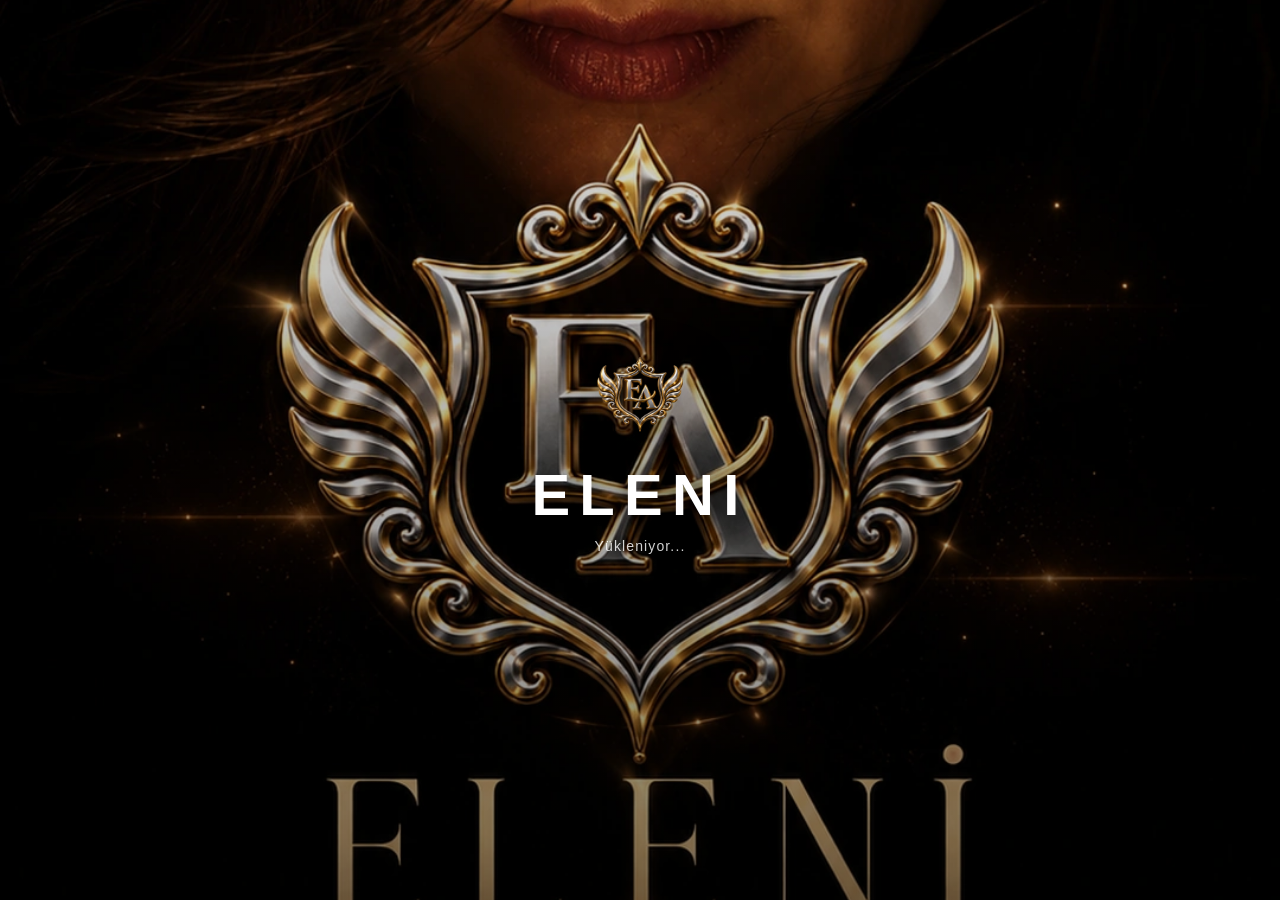
<file: index.html>
<!DOCTYPE html>
<html lang="tr">
<head>
    <link rel="icon" type="image/png" href="/elen_icon.png">
<meta charset="UTF-8">
<meta name="viewport" content="width=device-width,initial-scale=1,maximum-scale=1,user-scalable=no,viewport-fit=cover">
<meta name="theme-color" content="#05070b">
<meta name="color-scheme" content="dark">
<meta name="description" content="Eleni Aksoy kişisel sayfası; galeri, bilgi ve iletişim bağlantıları.">
<meta name="robots" content="index,follow,max-image-preview:large">
<meta name="format-detection" content="telephone=no">
<link rel="canonical" href="https://eleni1991.netlify.app/">

<meta property="og:type" content="website">
<meta property="og:locale" content="tr_TR">
<meta property="og:title" content="Eleni Aksoy — Kişisel Sayfa">
<meta property="og:description" content="Galeri, bilgi ve iletişim bağlantıları.">
<meta property="og:url" content="https://eleni1991.netlify.app/">
<meta property="og:image" content="https://eleni1991.netlify.app/og-cover.webp">
<meta property="og:image:width" content="1200">
<meta property="og:image:height" content="630">
<meta name="twitter:card" content="summary_large_image">
<meta name="twitter:title" content="Eleni Aksoy — Kişisel Sayfa">
<meta name="twitter:description" content="Galeri, bilgi ve iletişim bağlantıları.">
<meta name="twitter:image" content="https://eleni1991.netlify.app/og-cover.webp">

<title>Eleni Aksoy — Kişisel Sayfa</title>
<link rel="icon" href="/favicon.ico" sizes="any">
<link rel="icon" type="image/png" sizes="32x32" href="/favicon-32x32.png">
<link rel="apple-touch-icon" href="/apple-touch-icon.png">
<link rel="manifest" href="/manifest.webmanifest">
<link rel="preload" href="/gorsel/img1.webp" as="image" fetchpriority="high">
<link rel="stylesheet" href="style.css">
</head>

<body>
<!-- ELENI SPLASH START -->
<div id="eleni-splash" aria-label="ELENI yükleniyor">
    <img
        class="eleni-splash-image"
        src="/ELENI_9x16.webp"
        alt="ELENI"
    >
    <div class="eleni-splash-overlay"></div>
    <div class="eleni-splash-content">
        <img
            class="eleni-splash-icon"
            src="/elen_icon.png"
            alt=""
        >
        <div class="eleni-splash-title">ELENI</div>
        <div class="eleni-splash-loading">Yükleniyor...</div>
    </div>
</div>
<!-- ELENI SPLASH END -->


<main class="app">
  <section class="scene" id="scene">

    <!-- SOL ÜST MENÜ -->
    <div class="corner-menu" id="cornerMenu">
      <button class="menu-trigger" id="menuTrigger" aria-label="Menüyü aç" aria-expanded="false" aria-controls="discoverOverlay">
        <svg viewBox="0 0 24 24" fill="none" stroke="currentColor" stroke-width="1.7" stroke-linecap="round" stroke-linejoin="round">
          <path d="M9 11V6.5a1.5 1.5 0 0 1 3 0V11"/>
          <path d="M12 10V5.5a1.5 1.5 0 0 1 3 0V11"/>
          <path d="M15 10V7a1.5 1.5 0 0 1 3 0v6"/>
          <path d="M9 10.5 7.8 9.3a1.6 1.6 0 0 0-2.3 2.2l4.1 5.2A5 5 0 0 0 13.5 19H15a5 5 0 0 0 5-5v-2"/>
          <path d="M5 4l-1.5-1.5M4 7H2M7 3V1"/>
        </svg>
      </button>

      <nav class="corner-links" aria-label="Ana navigasyon">
        <button data-go="home" class="active"><span class="mini-icon">⌂</span>Ana Sayfa</button>
        <button data-go="gallery"><span class="mini-icon">◫</span>Galeri</button>
        <button data-go="info"><span class="mini-icon">i</span>Bilgi</button>
        <button data-go="contact"><span class="mini-icon">✦</span>İletişim</button>
      </nav>
    </div>

    <!-- ANA SAYFA -->
    <section class="page active" id="page-home">
      <div class="hero-card">
        <img class="hero-image"
             src="gorsel/img1.webp"
             alt="Ana sayfa görseli"
             width="1024" height="1536"
             fetchpriority="high" decoding="async"
             draggable="false">

        <div class="explore-wrap">
          <button class="explore-btn" id="exploreBtn" type="button" aria-label="Keşfet menüsünü aç" aria-expanded="false" aria-controls="discoverOverlay">
            <span>KEŞFET</span>
          </button>
        </div>

      </div>
    </section>

    <!-- GALERİ -->
    <section class="page" id="page-gallery">
      <div class="inner-page">
        <div class="inner-shell gallery-shell">

          <div class="gallery-slider" id="gallerySlider">
            <div class="swipe-hint" id="swipeHint" aria-hidden="true">
              <span class="swipe-arrow left">‹</span>
              <span class="swipe-text">Sağa / sola kaydır</span>
              <span class="swipe-arrow right">›</span>
            </div>
            <div class="gallery-track" id="galleryTrack">

              <div class="gallery-slide" data-index="0">
                <img src="gorsel/img1.webp" alt="Galeri 1" loading="lazy" decoding="async" draggable="false">
              </div>

              <div class="gallery-slide" data-index="1">
                <img src="gorsel/img2.webp" alt="Galeri 2" loading="lazy" decoding="async" draggable="false">
              </div>

              <div class="gallery-slide" data-index="2">
                <img src="gorsel/img3.webp" alt="Galeri 3" loading="lazy" decoding="async" draggable="false">
              </div>

              <div class="gallery-slide" data-index="3">
                <img src="gorsel/img4.webp" alt="Galeri 4" loading="lazy" decoding="async" draggable="false">
              </div>

              <div class="gallery-slide" data-index="4">
                <img src="gorsel/img5.webp" alt="Galeri 5" loading="lazy" decoding="async" draggable="false">
              </div>

            </div>
          </div>

          <div class="gallery-empty" id="galleryEmpty" style="display:none!important">
            <div>
              <strong>Galeri süresi doldu.</strong><br>
              Görseller bu oturum için gizlendi.
            </div>
          </div>

          <div class="gallery-controls" id="galleryControls" style="display:none!important">
            <button id="prevSlide" aria-label="Önceki">‹</button>
            <div class="gallery-dots" id="galleryDots"></div>
            <button id="nextSlide" aria-label="Sonraki">›</button>
          </div>

        </div>
      </div>
    </section>

    <!-- BİLGİ -->
    <section class="page" id="page-info">
      <div class="inner-page">
        <div class="inner-shell info-shell">

          <div class="info-choice" id="infoChoice" aria-label="Bilgi seçenekleri">
            <button class="info-orb" data-info-card="group" aria-label="Grup"><span>Grup</span></button>
            <button class="info-orb real" data-info-card="real" aria-label="Real"><img src="gorsel/img9.webp" alt="Real" loading="lazy" decoding="async" draggable="false"><span>Real</span></button>
            <button class="info-orb" data-info-card="show" aria-label="Show"><span>Show</span></button>
          </div>

          <article class="info-detail-card" id="info-real" data-message="real" aria-labelledby="real-title">
            <div class="info-actions">
              <a class="quick-contact whatsapp" data-channel="whatsapp" data-track="quick-whatsapp" href="#" aria-label="WhatsApp"><img src="gorsel/wp.webp" alt="" loading="lazy" decoding="async" draggable="false"></a>
              <a class="quick-contact telegram" data-channel="telegram" data-track="quick-telegram" href="#" aria-label="Telegram"><img src="gorsel/tlg.webp" alt="" loading="lazy" decoding="async" draggable="false"></a>
            </div>
            <button class="info-back" type="button" aria-label="Bilgi seçeneklerine dön">‹</button>
            <h2 class="eleni" id="real-title">Ben Eleni</h2>
            <p>35 yaşındayım. Bakım, hijyen, saygı, güven ve gizlilik benim için önemlidir. Görüşmelerimde sıcak, samimi ve sevgili tadında bir ortamı tercih ederim.</p>
            <h3>Tercihler &amp; Sınırlar</h3>
            <p>Anal ilişki ve içe boşalma yoktur. Diğer tercihler karşılıklı istek, saygı ve sınırlar çerçevesinde konuşulabilir.</p>
            <h3>Görüşme</h3>
            <p>İstanbul’da otellere gelebilirim. Evlere gelmiyorum ve kendime ait görüşme yerim yoktur.</p>
            <p>Kazakistan uyruklu Türk vatandaşıyım ve herhangi bir ajansa bağlı değilim.</p>
          </article>

          <article class="info-detail-card" id="info-show" data-message="show" aria-labelledby="show-title">
            <div class="info-actions">
              <a class="quick-contact whatsapp" data-channel="whatsapp" data-track="quick-whatsapp" href="#" aria-label="WhatsApp"><img src="gorsel/wp.webp" alt="" loading="lazy" decoding="async" draggable="false"></a>
              <a class="quick-contact telegram" data-channel="telegram" data-track="quick-telegram" href="#" aria-label="Telegram"><img src="gorsel/tlg.webp" alt="" loading="lazy" decoding="async" draggable="false"></a>
            </div>
            <button class="info-back" type="button" aria-label="Bilgi seçeneklerine dön">‹</button>
            <h2 class="eleni" id="show-title">Show</h2>
            <p>ELENİ SHOW</p>
            <p>Size özel görüntülü show deneyimi için benimle iletişime geçebilirsiniz.</p>
            <p>Memnuniyet, güven ve gizlilik önceliğimdir. Teyit mevcuttur.</p>
            <h3>Show Süreleri</h3>
            <p>15 Dakika — 30 Dakika — 1 Saat</p>
            <p>Detaylı bilgi ve görüşme için iletişime geçebilirsiniz.</p>
          </article>

          <article class="info-detail-card group-card" id="info-group" data-message="group" aria-label="Grup seçenekleri">
            <div class="info-actions">
              <a class="quick-contact whatsapp" data-channel="whatsapp" data-track="quick-whatsapp" href="#" aria-label="WhatsApp"><img src="gorsel/wp.webp" alt="" loading="lazy" decoding="async" draggable="false"></a>
              <a class="quick-contact telegram" data-channel="telegram" data-track="quick-telegram" href="#" aria-label="Telegram"><img src="gorsel/tlg.webp" alt="" loading="lazy" decoding="async" draggable="false"></a>
            </div>
            <button class="info-back" type="button" aria-label="Bilgi seçeneklerine dön">‹</button>
            <div class="group-choice" id="groupChoice">
              <button class="info-orb" data-group-card="cuckold"><span>Cuckold</span></button>
              <button class="info-orb group-main" data-group-card="grup"><span>Grup</span></button>
              <button class="info-orb" data-group-card="swinger-group"><span>Swinger</span></button>
            </div>
            <section class="group-detail" id="group-cuckold" aria-labelledby="cuckold-title">
              <h2 class="eleni" id="cuckold-title">Cuckold</h2>
              <p>Ben ve erkek arkadaşım, aramıza katılacak bir erkekle birlikte üç kişilik, özel ve heyecan verici bir fantezi deneyimi yaşamak istiyoruz. Bu deneyimde ben, aramıza katılan kişiyle yakınlaşırken erkek arkadaşım sürece doğrudan katılmadan bizi izliyor ve atmosferi daha heyecanlı, özel ve unutulmaz hâle getirmeye eşlik ediyor.</p>
              <p>Bizimle tanışmak ve bu deneyim hakkında daha fazla bilgi almak isteyenler iletişime geçebilir.</p>
              <h3>Her bir zevkin kendi bedeli vardır.</h3>
            </section>
            <section class="group-detail" id="group-grup" aria-labelledby="grup-title">
              <h2 class="eleni" id="grup-title">Grup</h2>
              <p>İki erkek arkadaş olarak birlikte farklı ve özel bir fantezi deneyimi yaşamak istiyorsanız, benimle iletişime geçebilirsiniz.</p>
              <p>Hayal ettiğiniz deneyimi, karşılıklı uyum, güven, saygı ve belirlenen sınırlar çerçevesinde planlayarak unutulmaz anlara dönüştürmenize yardımcı olabilirim.</p>
              <p>Detayları konuşmak ve daha fazla bilgi almak için benimle iletişime geçebilirsiniz.</p>
            </section>
            <section class="group-detail" id="group-swinger-group" aria-labelledby="swinger-title">
              <h2 class="eleni" id="swinger-title">Swinger</h2>
              <p>Ben ve erkek arkadaşım, aramıza katılacak bir erkekle birlikte üç kişilik özel bir deneyim yaşamak istiyoruz. Amacımız; karşılıklı uyum, güven ve saygı çerçevesinde keyifli, heyecan verici ve unutulmaz anılar paylaşmak.</p>
              <p>Bizimle tanışmak ve bu deneyimi paylaşmak isteyenler iletişime geçerek detaylı bilgi alabilirler.</p>
              <h3>Her bir zevkin kendi bedeli vardır.</h3>
            </section>
          </article>
        </div>
      </div>
    </section>

    <!-- İLETİŞİM -->
    <section class="page" id="page-contact">
      <div class="inner-page">
        <div class="inner-shell contact-shell">

          <h1>İletişim</h1>

          <img class="avatar"
               src="gorsel/img9.webp"
               alt="Eleni Avatar" loading="lazy" decoding="async" draggable="false">

          <div class="contact-links">

            <!-- BURADAKİ LİNKLERİ KENDİ HESAPLARINLA DEĞİŞTİR -->
            <a class="contact-link" data-track="contact-whatsapp"
               href="https://wa.me/905411181447?text=merhaba%20ben%20size%20sitenizden%20ula%C5%9F%C4%B1yorum"
               target="_self"
               rel="noopener">
              <span class="contact-name">
                <span class="contact-symbol"><img src="gorsel/wp.webp" alt="WhatsApp" loading="lazy" decoding="async" draggable="false"></span>
                WhatsApp
              </span>
              <span class="arrow">↗</span>
            </a>

            <a class="contact-link" data-track="contact-telegram"
               href="https://t.me/Eleni_1791?text=merhaba%20ben%20size%20sitenizden%20ula%C5%9F%C4%B1yorum"
               target="_self"
               rel="noopener">
              <span class="contact-name">
                <span class="contact-symbol"><img src="gorsel/tlg.webp" alt="Telegram" loading="lazy" decoding="async" draggable="false"></span>
                Telegram
              </span>
              <span class="arrow">↗</span>
            </a>

            <a class="contact-link" data-track="contact-telegram-channel"
               href="https://t.me/+XYMdBZtWuiAyZGM0"
               target="_self"
               rel="noopener">
              <span class="contact-name">
                <span class="contact-symbol"><img src="gorsel/tlg.webp" alt="Telegram Kanal" loading="lazy" decoding="async" draggable="false"></span>
                Telegram Kanal
              </span>
              <span class="arrow">↗</span>
            </a>

            <a class="contact-link" data-track="contact-x"
               href="https://x.com/Eleni_1718"
               target="_self"
               rel="noopener">
              <span class="contact-name">
                <span class="contact-symbol"><img src="gorsel/x.webp" alt="Twitter / X" loading="lazy" decoding="async" draggable="false"></span>
                Twitter / X
              </span>
              <span class="arrow">↗</span>
            </a>

          </div>

        </div>
      </div>
    </section>

    <!-- KEŞFET MENÜ -->
    <div class="discover-overlay" id="discoverOverlay" role="dialog" aria-modal="true" aria-label="Keşfet menüsü" aria-hidden="true">
      <div class="orbit-menu">

        <button class="orb" data-go="contact" aria-label="İletişim">
          <div class="orb-content">
            <div class="orb-icon">
              <svg viewBox="0 0 24 24" fill="none" stroke="currentColor" stroke-width="1.7">
                <path d="M4 5h16v12H8l-4 3z"/>
                <path d="M8 9h8M8 13h5"/>
              </svg>
            </div>
            <span>İletişim</span>
          </div>
        </button>

        <button class="orb center" data-go="gallery" aria-label="Galeri">
          <div class="orb-content">
            <div class="orb-icon">
              <svg viewBox="0 0 24 24" fill="none" stroke="currentColor" stroke-width="1.7">
                <rect x="3" y="4" width="18" height="16" rx="3"/>
                <circle cx="9" cy="10" r="2"/>
                <path d="M5 18l5-5 3 3 2-2 4 4"/>
              </svg>
            </div>
            <span>Galeri</span>
          </div>
        </button>

        <button class="orb" data-go="info" aria-label="Bilgi">
          <div class="orb-content">
            <div class="orb-icon">
              <svg viewBox="0 0 24 24" fill="none" stroke="currentColor" stroke-width="1.7">
                <circle cx="12" cy="12" r="9"/>
                <path d="M12 10v6M12 7.2h.01"/>
              </svg>
            </div>
            <span>Bilgi</span>
          </div>
        </button>

      </div>

      <button class="close-discover" id="closeDiscover" type="button">Kapat</button>
    </div>

  </section>
</main>

<footer class="rights-bar">
  © 2026 — Tüm hakları saklıdır.
</footer>

<script src="script.js" defer></script>

</body>
</html>
</file>
<file: style.css>
:root{
  --bg:#05070b;
  --text:#f7f9fc;
  --muted:rgba(255,255,255,.58);
  --accent:#9be7ff;
  --accent2:#bca7ff;
  --footer-h:30px;
  --page-x:35px;
  --page-top:10px;
  --radius:30px;
}

*{
  box-sizing:border-box;
  margin:0;
  padding:0;
  -webkit-tap-highlight-color:transparent;
}

html,body{
  width:100%;
  min-height:100%;
  background:var(--bg);
  color:var(--text);
  font-family:Inter,ui-sans-serif,-apple-system,BlinkMacSystemFont,"Segoe UI",sans-serif;
  overscroll-behavior:none;
}

body{
  min-height:100vh;
  min-height:100dvh;
  overflow:hidden;
  background:
    radial-gradient(circle at 20% 8%, rgba(88,122,255,.13), transparent 32%),
    radial-gradient(circle at 82% 74%, rgba(77,208,225,.10), transparent 28%),
    linear-gradient(145deg,#030508 0%,#07101a 52%,#030407 100%);
}

button,a{font:inherit;color:inherit}
button{border:0;background:none}
img{
  -webkit-user-drag:none;
  user-drag:none;
  user-select:none;
  -webkit-user-select:none;
  -webkit-touch-callout:none;
}

/* =========================================================
   APP
========================================================= */
.app{
  position:fixed;
  inset:
    max(var(--page-top),env(safe-area-inset-top))
    var(--page-x)
    calc(var(--footer-h) + 5px + env(safe-area-inset-bottom))
    var(--page-x);
}

.scene{
  position:absolute;
  inset:0;
  overflow:hidden;
  border:1px solid rgba(255,255,255,.10);
  border-radius:var(--radius);
  background:rgba(255,255,255,.025);
  box-shadow:
    0 20px 70px rgba(0,0,0,.48),
    inset 0 1px 0 rgba(255,255,255,.08);
  isolation:isolate;
}

/* =========================================================
   SOL ÜST MENÜ
========================================================= */
.corner-menu{
  position:absolute;
  top:16px;
  left:16px;
  z-index:60;
}

.menu-trigger{
  width:46px;
  height:46px;
  border-radius:50%;
  display:grid;
  place-items:center;
  cursor:pointer;
  border:1px solid rgba(255,255,255,.18);
  background:rgba(5,9,14,.48);
  backdrop-filter:blur(18px) saturate(130%);
  box-shadow:
    0 10px 28px rgba(0,0,0,.3),
    inset 0 1px 0 rgba(255,255,255,.15),
    0 0 8px rgba(155,231,255,.85),
    0 0 18px rgba(155,231,255,.55),
    0 0 30px rgba(188,167,255,.32);
  animation:menuNeon 1.8s ease-in-out infinite alternate;
  transition:.3s ease;
}

.menu-trigger svg{width:20px;height:20px}

.corner-links{
  position:absolute;
  top:56px;
  left:0;
  width:170px;
  padding:9px;
  display:grid;
  gap:5px;
  opacity:0;
  transform:translateY(-8px) scale(.96);
  pointer-events:none;
  transition:.28s ease;
  border:1px solid rgba(255,255,255,.12);
  background:rgba(5,8,12,.72);
  backdrop-filter:blur(22px) saturate(130%);
  border-radius:18px;
  box-shadow:0 18px 50px rgba(0,0,0,.38);
}

.corner-menu.open .corner-links{
  opacity:1;
  transform:none;
  pointer-events:auto;
}

.corner-links button{
  width:100%;
  display:flex;
  align-items:center;
  gap:10px;
  padding:10px 11px;
  border-radius:12px;
  cursor:pointer;
  color:rgba(255,255,255,.78);
  text-align:left;
}

.corner-links button:hover,
.corner-links button.active{
  background:rgba(255,255,255,.08);
  color:white;
}

.mini-icon{
  width:27px;
  height:27px;
  border-radius:9px;
  display:grid;
  place-items:center;
  background:rgba(255,255,255,.065);
  border:1px solid rgba(255,255,255,.08);
}

/* =========================================================
   SAYFALAR
========================================================= */
.page{
  position:absolute;
  inset:0;
  opacity:0;
  transform:translateY(12px) scale(.992);
  pointer-events:none;
  transition:opacity .38s ease,transform .38s ease;
}

.page.active{
  opacity:1;
  transform:none;
  pointer-events:auto;
}

/* =========================================================
   ANA SAYFA
========================================================= */
.hero-card{
  position:absolute;
  inset:0;
  overflow:hidden;
  border-radius:inherit;
  background:#0b1119;
}

.hero-image{
  width:100%;
  height:100%;
  object-fit:cover;
  display:block;
}

.hero-card::before{
  content:"";
  position:absolute;
  inset:0;
  background:
    linear-gradient(to bottom,rgba(2,4,7,.08),rgba(2,4,7,.02) 42%,rgba(2,4,7,.58) 100%),
    radial-gradient(circle at center,transparent 30%,rgba(0,0,0,.18) 100%);
  pointer-events:none;
}

.explore-wrap{
  position:absolute;
  left:50%;
  bottom:22px;
  transform:translateX(-50%);
  z-index:8;
}

.explore-btn{
  min-width:138px;
  height:50px;
  padding:0 24px;
  border-radius:999px;
  cursor:pointer;
  color:#fff;
  font-weight:650;
  letter-spacing:.02em;
  border:1px solid rgba(255,255,255,.24);
  background:linear-gradient(180deg,rgba(255,255,255,.14),rgba(255,255,255,.055));
  backdrop-filter:blur(20px) saturate(145%);
  box-shadow:
    0 13px 36px rgba(0,0,0,.34),
    inset 0 1px 0 rgba(255,255,255,.22),
    0 0 28px rgba(115,205,255,.07);
  transition:.25s ease;
}

/* =========================================================
   KEŞFET
========================================================= */
.discover-overlay{
  position:absolute;
  inset:0;
  z-index:35;
  display:grid;
  place-items:center;
  opacity:0;
  pointer-events:none;
  transition:.38s ease;
}

.discover-overlay::before{
  content:"";
  position:absolute;
  inset:0;
  background:rgba(1,4,8,.36);
  backdrop-filter:blur(0);
  transition:.4s ease;
}

.scene.discover-open .discover-overlay{
  opacity:1;
  pointer-events:auto;
}

.scene.discover-open .discover-overlay::before{
  backdrop-filter:blur(16px);
}

.orbit-menu{
  position:relative;
  z-index:2;
  display:flex;
  align-items:center;
  justify-content:center;
  gap:18px;
}

.orb{
  position:relative;
  width:118px;
  aspect-ratio:1;
  border-radius:50%;
  display:grid;
  place-items:center;
  cursor:pointer;
  border:1px solid rgba(255,255,255,.20);
  background:
    radial-gradient(circle at 35% 25%,rgba(255,255,255,.20),transparent 24%),
    radial-gradient(circle at 50% 115%,rgba(128,211,255,.14),transparent 48%),
    rgba(9,15,23,.52);
  backdrop-filter:blur(22px) saturate(145%);
  box-shadow:
    0 18px 45px rgba(0,0,0,.4),
    inset 0 1px 0 rgba(255,255,255,.20);
  transform:translateY(18px) scale(.88);
  opacity:0;
  transition:.4s cubic-bezier(.2,.8,.2,1);
}

.orb.center{
  width:150px;
  background:
    radial-gradient(circle at 33% 24%,rgba(255,255,255,.25),transparent 22%),
    radial-gradient(circle at 50% 110%,rgba(137,115,255,.20),transparent 48%),
    rgba(12,15,26,.62);
}

.scene.discover-open .orb{transform:none;opacity:1}
.scene.discover-open .orb:nth-child(1){transition-delay:.05s}
.scene.discover-open .orb:nth-child(2){transition-delay:.1s}
.scene.discover-open .orb:nth-child(3){transition-delay:.15s}

.orb-content{
  display:grid;
  place-items:center;
  gap:7px;
  text-align:center;
}

.orb-icon{
  width:34px;
  height:34px;
  border-radius:50%;
  display:grid;
  place-items:center;
  border:1px solid rgba(255,255,255,.13);
  background:rgba(255,255,255,.055);
}

.orb-icon svg{width:16px;height:16px}
.orb span{font-size:13px;font-weight:650}
.orb.center span{font-size:15px}

.close-discover{
  position:absolute;
  z-index:3;
  bottom:22px;
  left:50%;
  transform:translateX(-50%);
  padding:8px 14px;
  border-radius:999px;
  color:rgba(255,255,255,.62);
  background:rgba(255,255,255,.06);
  border:1px solid rgba(255,255,255,.09);
  cursor:pointer;
}

/* =========================================================
   İÇ SAYFALAR
========================================================= */
.inner-page{
  height:100%;
  padding:88px 24px 28px;
  overflow:auto;
  background:
    radial-gradient(circle at 80% 10%,rgba(105,137,255,.11),transparent 26%),
    linear-gradient(155deg,rgba(255,255,255,.035),rgba(255,255,255,.01));
}

.inner-shell{
  min-height:100%;
  max-width:820px;
  margin:auto;
  display:flex;
  flex-direction:column;
  justify-content:center;
}

/* =========================================================
   GALERİ
========================================================= */
.gallery-shell{
  justify-content:flex-start;
  padding-top:8px;
}

.gallery-head{
  text-align:center;
  margin-bottom:20px;
}

.kicker{
  font-size:11px;
  letter-spacing:.24em;
  text-transform:uppercase;
  color:var(--accent);
  margin-bottom:10px;
  display:block;
}

.gallery-head h1,
.info-shell h1,
.contact-shell h1{
  font-size:clamp(32px,7vw,62px);
  line-height:1;
  letter-spacing:-.045em;
}

.gallery-sub{
  color:rgba(255,255,255,.52);
  font-size:12px;
  margin-top:10px;
}

.gallery-slider{
  position:relative;
  width:100%;
  overflow:hidden;
  border-radius:25px;
  touch-action:pan-y;
  user-select:none;
}

.gallery-track{
  display:flex;
  transition:transform .45s cubic-bezier(.22,.8,.2,1);
  will-change:transform;
}

.gallery-slide{
  min-width:100%;
  position:relative;
  display:grid;
  place-items:center;
}

.gallery-slide img{
  width:100%;
  max-height:62vh;
  aspect-ratio:4/5;
  object-fit:cover;
  border-radius:24px;
  border:1px solid rgba(255,255,255,.10);
  box-shadow:0 20px 50px rgba(0,0,0,.34);
  pointer-events:none;
}

.self-destruct{
  position:absolute;
  right:12px;
  top:12px;
  padding:7px 10px;
  border-radius:999px;
  background:rgba(0,0,0,.42);
  border:1px solid rgba(255,255,255,.12);
  backdrop-filter:blur(12px);
  font-size:10px;
  color:rgba(255,255,255,.72);
}

.gallery-controls{
  display:flex;
  justify-content:center;
  align-items:center;
  gap:10px;
  margin-top:14px;
}

.gallery-controls button{
  width:42px;
  height:42px;
  border-radius:50%;
  cursor:pointer;
  border:1px solid rgba(255,255,255,.11);
  background:rgba(255,255,255,.055);
}

.gallery-dots{
  display:flex;
  gap:6px;
}

.gallery-dot{
  width:6px;
  height:6px;
  border-radius:50%;
  background:rgba(255,255,255,.22);
  transition:.25s ease;
}

.gallery-dot.active{
  width:18px;
  border-radius:999px;
  background:rgba(255,255,255,.75);
}

.gallery-empty{
  display:none;
  min-height:45vh;
  place-items:center;
  text-align:center;
  border:1px dashed rgba(255,255,255,.12);
  border-radius:24px;
  color:rgba(255,255,255,.42);
}

/* =========================================================
   BİLGİ
========================================================= */
.info-shell{
  align-items:center;
  text-align:center;
}

.info-card{
  width:min(100%,620px);
  margin-top:24px;
  padding:28px 22px;
  border-radius:24px;
  background:transparent;
  border:0;
  backdrop-filter:none;
  text-align:center;
}

.info-card .eleni{
  font-size:clamp(28px,8vw,48px);
  font-weight:700;
  letter-spacing:-.04em;
  margin-bottom:12px;
}

.info-card p{
  color:rgba(255,255,255,.58);
  line-height:1.75;
  font-size:14px;
}

/* =========================================================
   İLETİŞİM
========================================================= */
.contact-shell{
  align-items:center;
  text-align:center;
}

.avatar{
  width:122px;
  height:122px;
  margin-top:20px;
  border-radius:50%;
  object-fit:cover;
  border:1px solid rgba(255,255,255,.16);
  box-shadow:
    0 20px 45px rgba(0,0,0,.35),
    0 0 0 8px rgba(255,255,255,.025);
}

.contact-links{
  width:min(100%,460px);
  display:grid;
  gap:10px;
  margin-top:24px;
}

.contact-link{
  display:flex;
  align-items:center;
  justify-content:space-between;
  gap:14px;
  min-height:54px;
  padding:0 16px;
  text-decoration:none;
  border-radius:16px;
  border:1px solid rgba(255,255,255,.11);
  background:rgba(255,255,255,.05);
  backdrop-filter:blur(14px);
  transition:.25s ease;
}

.contact-link:hover{
  transform:translateY(-2px);
  background:rgba(255,255,255,.075);
}

.contact-name{
  display:flex;
  align-items:center;
  gap:12px;
  font-weight:600;
}

.contact-symbol{
  width:34px;
  height:34px;
  display:grid;
  place-items:center;
  background:transparent;
  border:0;
}
.contact-symbol img{width:100%;height:100%;object-fit:contain;display:block}

.arrow{opacity:.42}

/* =========================================================
   FOOTER
========================================================= */
.rights-bar{
  position:fixed;
  left:0;
  right:0;
  bottom:0;
  height:calc(var(--footer-h) + env(safe-area-inset-bottom));
  padding-bottom:env(safe-area-inset-bottom);
  display:flex;
  align-items:center;
  justify-content:center;
  border-top:1px solid rgba(255,255,255,.16);
  background:rgba(3,5,8,.68);
  backdrop-filter:blur(16px);
  color:rgba(255,255,255,.45);
  font-size:10px;
  letter-spacing:.03em;
  z-index:100;
}

/* =========================================================
   RESPONSIVE
========================================================= */
@media(max-width:700px){
  :root{--page-x:14px}
  .orbit-menu{gap:10px}
  .orb{width:88px}
  .orb.center{width:116px}
  .orb span{font-size:11px}
  .orb.center span{font-size:13px}
}

@media(max-width:390px){
  .orbit-menu{gap:7px}
  .orb{width:78px}
  .orb.center{width:104px}
}

/* =========================================================
   GALERİ — SADECE GÖRSELLER
========================================================= */
#page-gallery .inner-page{
  padding:0;
  overflow:hidden;
  background:transparent;
}

#page-gallery .gallery-shell{
  width:100%;
  max-width:none;
  min-height:100%;
  padding:0;
  margin:0;
  justify-content:center;
}

#page-gallery .gallery-slider{
  position:absolute;
  inset:0;
  width:100%;
  height:100%;
  overflow:hidden;
  border-radius:inherit;
  background:#0b1119;
}

#page-gallery .gallery-track{
  width:100%;
  height:100%;
  display:flex;
}

#page-gallery .gallery-slide{
  min-width:100%;
  width:100%;
  height:100%;
  overflow:hidden;
}

#page-gallery .gallery-slide img{
  display:block;
  width:100%;
  height:100%;
  max-width:none;
  max-height:none;
  aspect-ratio:auto;
  object-fit:cover;
  object-position:center;
  border-radius:0;
  border:0;
  box-shadow:none;
  background:#0b1119;
}

#page-gallery .gallery-controls,
#page-gallery .gallery-empty,
#page-gallery .gallery-head,
#page-gallery .self-destruct{
  display:none!important;
}

/* TIKLA İKONU — NEON LED */
@keyframes menuNeon{
  from{filter:brightness(.92);}
  to{filter:brightness(1.18);}
}

/* GALERİ — İLK KAYDIRMA İPUCU */
.swipe-hint{
  position:absolute;
  inset:0;
  z-index:12;
  display:flex;
  align-items:center;
  justify-content:center;
  gap:16px;
  pointer-events:none;
  color:#fff;
  text-shadow:0 2px 14px rgba(0,0,0,.85);
  transition:opacity .28s ease,visibility .28s ease;
}
.swipe-hint::before{
  content:"";
  position:absolute;
  left:50%;top:50%;
  width:min(78%,330px);
  height:72px;
  transform:translate(-50%,-50%);
  border-radius:999px;
  background:rgba(3,7,12,.34);
  border:1px solid rgba(255,255,255,.16);
  backdrop-filter:blur(12px);
  box-shadow:0 12px 36px rgba(0,0,0,.32),0 0 22px rgba(155,231,255,.12);
}
.swipe-hint > *{position:relative;z-index:1}
.swipe-text{font-size:13px;font-weight:650;letter-spacing:.02em}
.swipe-arrow{font-size:38px;line-height:1;color:rgba(255,255,255,.9);animation:swipePulse 1.1s ease-in-out infinite alternate}
.swipe-arrow.left{animation-name:swipeLeft}
.swipe-arrow.right{animation-name:swipeRight}
.swipe-hint.hidden{opacity:0;visibility:hidden}
@keyframes swipeLeft{from{transform:translateX(4px)}to{transform:translateX(-8px)}}
@keyframes swipeRight{from{transform:translateX(-4px)}to{transform:translateX(8px)}}

/* =========================================================
   BİLGİ — 3 YUVARLAK SEÇİM + AYRI KARTLAR
========================================================= */
#page-info .inner-page{display:grid;place-items:center}
#page-info .info-shell{justify-content:center;min-height:100%;}
.info-choice{
  width:100%;
  display:flex;
  align-items:center;
  justify-content:center;
  gap:18px;
  animation:infoChoiceIn .42s cubic-bezier(.2,.8,.2,1) both;
}
.info-orb{
  width:118px;
  aspect-ratio:1;
  border-radius:50%;
  border:1px solid rgba(255,255,255,.20);
  color:#fff;
  cursor:pointer;
  overflow:hidden;
  position:relative;
  display:grid;
  place-items:center;
  background:radial-gradient(circle at 35% 25%,rgba(255,255,255,.18),transparent 26%),rgba(9,15,23,.58);
  backdrop-filter:blur(22px) saturate(145%);
  box-shadow:0 18px 45px rgba(0,0,0,.42),inset 0 1px 0 rgba(255,255,255,.20);
  transition:transform .25s ease,border-color .25s ease;
}
.info-orb:hover,.info-orb:active{transform:translateY(-4px);border-color:rgba(255,255,255,.38)}
.info-orb.real{width:158px}
.info-orb.real img{position:absolute;inset:0;width:100%;height:100%;object-fit:cover;filter:brightness(.72)}
.info-orb::after{content:"";position:absolute;inset:0;background:linear-gradient(to top,rgba(0,0,0,.62),transparent 56%);pointer-events:none}
.info-orb span{position:relative;z-index:2;font-size:14px;font-weight:700;letter-spacing:.02em}
.info-orb.real span{align-self:end;margin-bottom:20px;font-size:17px;text-shadow:0 2px 12px #000}
.info-detail-card{
  display:none;
  width:min(100%,620px);
  max-height:70dvh;
  overflow:auto;
  padding:28px 22px;
  border-radius:26px;
  background:rgba(8,13,20,.58);
  border:1px solid rgba(255,255,255,.11);
  backdrop-filter:blur(22px);
  text-align:center;
  box-shadow:0 24px 70px rgba(0,0,0,.34);
}
.info-detail-card.active{display:block;animation:infoChoiceIn .34s ease both}
.info-detail-card .eleni{font-size:clamp(28px,8vw,48px);font-weight:700;letter-spacing:-.04em;margin-bottom:12px}
.info-detail-card p{color:rgba(255,255,255,.62);line-height:1.75;font-size:14px;white-space:normal}
.info-back{margin-bottom:18px;padding:8px 14px;border-radius:999px;border:1px solid rgba(255,255,255,.11);background:rgba(255,255,255,.06);color:rgba(255,255,255,.72);cursor:pointer}
@keyframes infoChoiceIn{from{opacity:0;transform:translateY(16px) scale(.96)}to{opacity:1;transform:none}}
@media(max-width:700px){.info-choice{gap:9px}.info-orb{width:86px}.info-orb.real{width:118px}.info-orb span{font-size:12px}.info-orb.real span{font-size:14px;margin-bottom:14px}}
@media(max-width:390px){.info-choice{gap:6px}.info-orb{width:76px}.info-orb.real{width:106px}}

/* BİLGİ KARTI SON DÜZEN */
.info-detail-card{
  width:min(96vw,760px);min-height:min(72dvh,680px);max-height:82dvh;
  padding:72px 28px 36px;border:0!important;background:transparent!important;
  backdrop-filter:none!important;box-shadow:none!important;position:relative;
}
.info-back{position:absolute;right:8px;top:8px;width:42px;height:42px;margin:0;padding:0;border:0;background:transparent;color:#fff;font-size:34px;line-height:1;z-index:5}
.info-actions{position:absolute;top:8px;left:50%;right:auto;bottom:auto;transform:translateX(-50%);display:flex;justify-content:center;align-items:center;gap:12px;z-index:5}
.quick-contact{width:42px;height:42px;border-radius:50%;display:grid;place-items:center;text-decoration:none;color:#fff;font-weight:800;border:0;background:transparent;backdrop-filter:none}.quick-contact img{width:100%;height:100%;object-fit:contain;display:block}
.info-detail-card p{font-size:clamp(14px,2.8vw,17px);line-height:1.8}
.group-choice{display:flex;align-items:center;justify-content:center;gap:14px;min-height:48dvh}
.group-choice .info-orb{width:120px}.group-choice .group-main{width:168px}
.group-detail{display:none;padding:26px 4px}.group-detail.active{display:block;animation:infoChoiceIn .3s ease both}
@media(max-width:700px){.info-detail-card{width:100%;min-height:78dvh;padding:66px 12px 24px}.group-choice{gap:7px}.group-choice .info-orb{width:82px}.group-choice .group-main{width:116px}}

/* GRUP 3 KUTU — TAM MERKEZ */
#info-group.active{
  display:flex;
  align-items:center;
  justify-content:center;
}
#info-group .group-choice{
  width:100%;
  min-height:0;
}

/* =========================================================
   SON DÜZEN — GRUP TAM MERKEZ + DÖNEN NEON KENAR
   Yalnızca istenen alanlar
========================================================= */
#page-info .info-shell{
  position:relative;
}

#info-group.active{
  width:100%;
  min-height:100%;
  max-height:none;
  margin:0 auto;
  box-sizing:border-box;
  display:flex;
  flex-direction:column;
  align-items:center;
  justify-content:center;
}

#info-group .group-choice{
  width:100%;
  min-height:0;
  margin:auto 0;
  display:flex;
  align-items:center;
  justify-content:center;
}

/* Bilgi ve Grup seçim kutularının kenarında dönen neon ışık */
.info-orb::before,
.orb::before{
  content:"";
  position:absolute;
  inset:0;
  border-radius:inherit;
  padding:2px;
  background:conic-gradient(
    from 0deg,
    rgba(92,235,255,.10),
    rgba(92,235,255,.95),
    rgba(176,105,255,.95),
    rgba(255,255,255,.95),
    rgba(92,235,255,.10)
  );
  -webkit-mask:linear-gradient(#000 0 0) content-box,linear-gradient(#000 0 0);
  -webkit-mask-composite:xor;
  mask-composite:exclude;
  pointer-events:none;
  z-index:6;
  animation:neonEdgeSpin 2.8s linear infinite;
  filter:drop-shadow(0 0 5px rgba(92,235,255,.68)) drop-shadow(0 0 9px rgba(176,105,255,.42));
}

@keyframes neonEdgeSpin{
  to{transform:rotate(360deg)}
}

/* SON İSTEK — yalnızca Grup 3 kutulu alan ölçüsü */
#info-group.active{
  width:calc(100% - 4px);
  margin-left:auto;
  margin-right:auto;
}

#info-group .group-choice .info-orb{
  width:104px;
}

#info-group .group-choice .group-main{
  width:144px;
}

@media(max-width:700px){
  #info-group .group-choice .info-orb{width:74px;}
  #info-group .group-choice .group-main{width:104px;}
}

@media(max-width:390px){
  #info-group .group-choice .info-orb{width:68px;}
  #info-group .group-choice .group-main{width:96px;}
}

/* =========================================================
   V2 — ERİŞİLEBİLİRLİK / ETKİLEŞİM / PERFORMANS
========================================================= */
:where(button,a):focus-visible{
  outline:2px solid rgba(155,231,255,.95);
  outline-offset:3px;
  box-shadow:0 0 0 5px rgba(155,231,255,.12);
}

.menu-trigger:active,
.orb:active,
.info-orb:active,
.contact-link:active,
.info-back:active,
.close-discover:active{
  transform:scale(.96);
}

.discover-overlay[aria-hidden="true"]{
  visibility:hidden;
}
.scene.discover-open .discover-overlay[aria-hidden="false"]{
  visibility:visible;
}

.info-detail-card h3,
.group-detail h3{
  margin:22px 0 8px;
  font-size:clamp(16px,3.4vw,20px);
  line-height:1.35;
  color:rgba(255,255,255,.9);
}

.info-detail-card p + p{
  margin-top:12px;
}

/* Görsel yüklenirken yerleşim sıçramasını azaltır. */
.gallery-slide img,
.hero-image,
.avatar,
.info-orb img,
.contact-symbol img,
.quick-contact img{
  content-visibility:auto;
}

@media (prefers-reduced-motion: reduce){
  *,*::before,*::after{
    animation-duration:.01ms!important;
    animation-iteration-count:1!important;
    scroll-behavior:auto!important;
    transition-duration:.01ms!important;
  }
}

/* =========================================================
   V3 — ANA SAYFA KEŞFET BUTONU
   Mevcut yapıya dokunmadan yalnızca istenen keşfet erişimi.
========================================================= */
.corner-menu[hidden]{
  display:none!important;
}

.explore-wrap{
  position:absolute;
  left:50%;
  bottom:20px;
  transform:translateX(-50%);
  z-index:12;
}

.explore-btn{
  position:relative;
  isolation:isolate;
  min-width:150px;
  height:52px;
  padding:0 28px;
  overflow:hidden;
  border:1px solid rgba(255,255,255,.16);
  border-radius:999px;
  cursor:pointer;
  color:#f7fbff;
  background:rgba(4,9,15,.64);
  backdrop-filter:blur(20px) saturate(145%);
  -webkit-backdrop-filter:blur(20px) saturate(145%);
  box-shadow:
    0 12px 34px rgba(0,0,0,.42),
    inset 0 1px 0 rgba(255,255,255,.15),
    0 0 12px rgba(92,235,255,.28),
    0 0 24px rgba(176,105,255,.18);
  transition:transform .24s ease, box-shadow .24s ease;
}

.explore-btn::before{
  content:"";
  position:absolute;
  inset:-2px;
  border-radius:inherit;
  padding:2px;
  background:conic-gradient(
    from 0deg,
    rgba(92,235,255,.08),
    rgba(92,235,255,1),
    rgba(176,105,255,1),
    rgba(255,255,255,.95),
    rgba(92,235,255,.08)
  );
  -webkit-mask:linear-gradient(#000 0 0) content-box,linear-gradient(#000 0 0);
  -webkit-mask-composite:xor;
  mask-composite:exclude;
  pointer-events:none;
  animation:exploreNeonSpin 2.6s linear infinite;
  filter:drop-shadow(0 0 5px rgba(92,235,255,.82)) drop-shadow(0 0 10px rgba(176,105,255,.52));
}

.explore-btn::after{
  content:"";
  position:absolute;
  inset:4px;
  z-index:-1;
  border-radius:inherit;
  background:radial-gradient(circle at 50% 50%,rgba(92,235,255,.10),rgba(176,105,255,.04) 58%,transparent 76%);
  pointer-events:none;
}

.explore-btn span{
  position:relative;
  z-index:2;
  display:inline-block;
  font-weight:800;
  font-size:14px;
  letter-spacing:.19em;
  text-indent:.19em;
  color:#f7fdff;
  text-shadow:
    0 0 4px rgba(255,255,255,.95),
    0 0 9px rgba(92,235,255,.95),
    0 0 16px rgba(176,105,255,.70);
  animation:exploreTextGlow 1.8s ease-in-out infinite alternate;
}

.explore-btn:hover{
  transform:translateY(-2px);
  box-shadow:
    0 15px 38px rgba(0,0,0,.46),
    inset 0 1px 0 rgba(255,255,255,.18),
    0 0 16px rgba(92,235,255,.38),
    0 0 30px rgba(176,105,255,.24);
}

.explore-btn:active{
  transform:scale(.97);
}

@keyframes exploreNeonSpin{
  to{transform:rotate(360deg)}
}

@keyframes exploreTextGlow{
  from{opacity:.82;filter:brightness(.92)}
  to{opacity:1;filter:brightness(1.18)}
}


/* ELENI SPLASH START */
#eleni-splash {
    position: fixed;
    inset: 0;
    z-index: 999999;
    display: flex;
    align-items: center;
    justify-content: center;
    overflow: hidden;
    background: #000;
    opacity: 1;
    visibility: visible;
    transition: opacity 0.6s ease, visibility 0.6s ease;
}

#eleni-splash.eleni-splash-hidden {
    opacity: 0;
    visibility: hidden;
    pointer-events: none;
}

.eleni-splash-image {
    position: absolute;
    inset: 0;
    width: 100%;
    height: 100%;
    object-fit: cover;
    object-position: center;
}

.eleni-splash-overlay {
    position: absolute;
    inset: 0;
    background:
        linear-gradient(
            to bottom,
            rgba(0, 0, 0, 0.12),
            rgba(0, 0, 0, 0.48)
        );
}

.eleni-splash-content {
    position: relative;
    z-index: 2;
    display: flex;
    flex-direction: column;
    align-items: center;
    justify-content: center;
    text-align: center;
}

.eleni-splash-icon {
    width: 96px;
    height: 96px;
    object-fit: contain;
    border-radius: 22px;
    margin-bottom: 18px;
    filter: drop-shadow(0 8px 24px rgba(0, 0, 0, 0.65));
}

.eleni-splash-title {
    color: #fff;
    font-size: clamp(32px, 9vw, 58px);
    font-weight: 800;
    letter-spacing: 0.16em;
    text-shadow: 0 4px 24px rgba(0, 0, 0, 0.85);
}

.eleni-splash-loading {
    margin-top: 10px;
    color: rgba(255, 255, 255, 0.82);
    font-size: 14px;
    letter-spacing: 0.08em;
}

@media (max-width: 600px) {
    .eleni-splash-icon {
        width: 82px;
        height: 82px;
        border-radius: 18px;
    }
}
/* ELENI SPLASH END */
</file>
